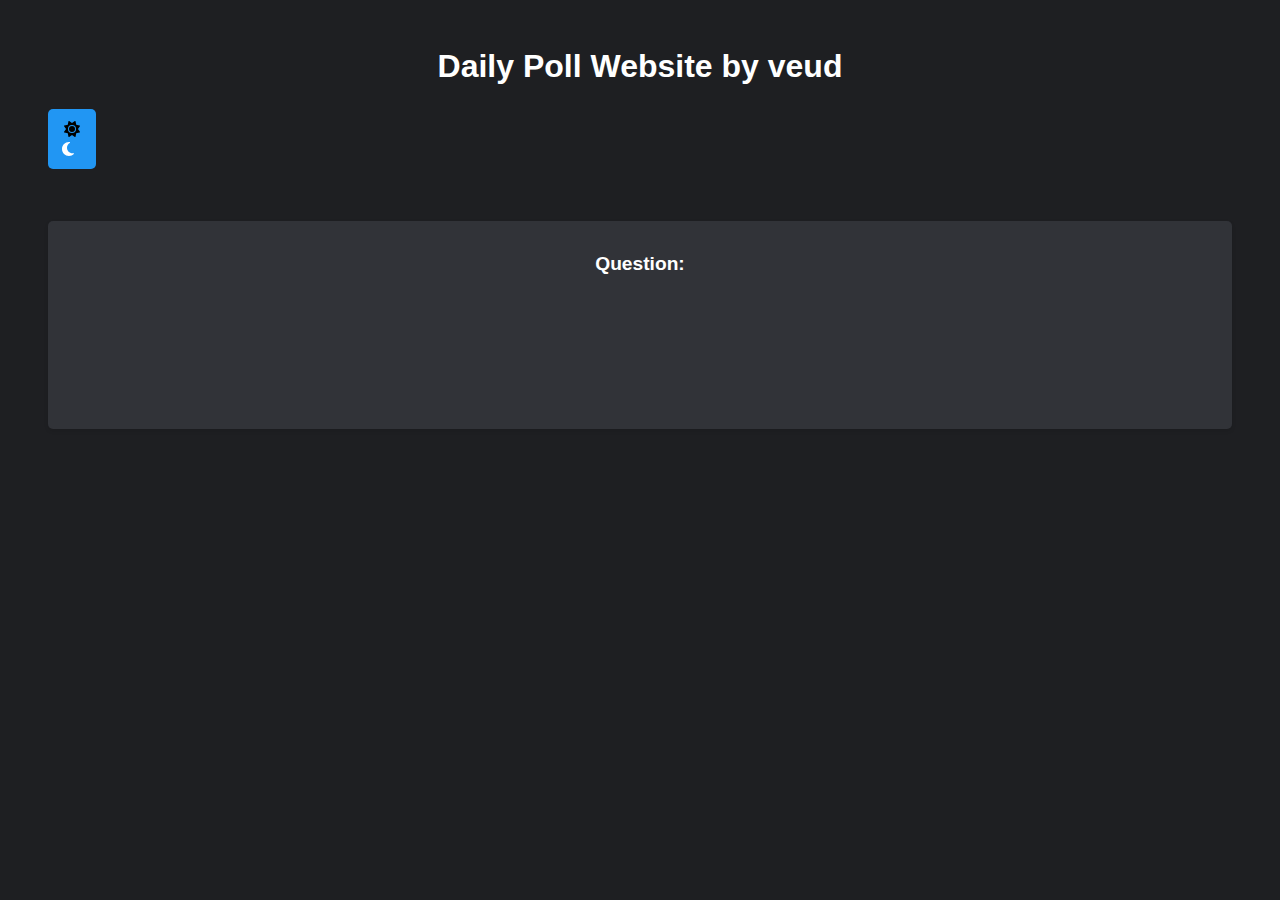
<file: index.html>
<!DOCTYPE html>
<html lang="en">
<head>
    <meta charset="UTF-8">
    <meta name="viewport" content="width=device-width, initial-scale=1.0">
    <title>Poll Website</title>
    <link rel="stylesheet" href="style.css">
    <link rel="icon" href="img/favicon-512x512.png" type="image/png" sizes="512x512">
    <script src="script.js"></script>
</head>
 <body class="dark">
    <div id="container">
        <h1>Daily Poll Website by veud </h1>
        <div class="themeToggle-wrapper">
            <button id="themeToggle" class="theme-toggle">
                <svg id="sun" class="icon-theme" height="1em" viewBox="0 0 512 512"><path class="sun-path" d="M361.5 1.2c5 2.1 8.6 6.6 9.6 11.9L391 121l107.9 19.8c5.3 1 9.8 4.6 11.9 9.6s1.5 10.7-1.6 15.2L446.9 256l62.3 90.3c3.1 4.5 3.7 10.2 1.6 15.2s-6.6 8.6-11.9 9.6L391 391 371.1 498.9c-1 5.3-4.6 9.8-9.6 11.9s-10.7 1.5-15.2-1.6L256 446.9l-90.3 62.3c-4.5 3.1-10.2 3.7-15.2 1.6s-8.6-6.6-9.6-11.9L121 391 13.1 371.1c-5.3-1-9.8-4.6-11.9-9.6s-1.5-10.7 1.6-15.2L65.1 256 2.8 165.7c-3.1-4.5-3.7-10.2-1.6-15.2s6.6-8.6 11.9-9.6L121 121 140.9 13.1c1-5.3 4.6-9.8 9.6-11.9s10.7-1.5 15.2 1.6L256 65.1 346.3 2.8c4.5-3.1 10.2-3.7 15.2-1.6zM160 256a96 96 0 1 1 192 0 96 96 0 1 1 -192 0zm224 0a128 128 0 1 0 -256 0 128 128 0 1 0 256 0z" /></svg>
                <svg id="moon" class="icon-theme" height="1em" viewBox="0 0 512 512"><path class="moon-path" d="M223.5 32C100 32 0 132.3 0 256S100 480 223.5 480c60.6 0 115.5-24.2 155.8-63.4c5-4.9 6.3-12.5 3.1-18.7s-10.1-9.7-17-8.5c-9.8 1.7-19.8 2.6-30.1 2.6c-96.9 0-175.5-78.8-175.5-176c0-65.8 36-123.1 89.3-153.3c6.1-3.5 9.2-10.5 7.7-17.3s-7.3-11.9-14.3-12.5c-6.3-.5-12.6-.8-19-.8z" /></svg>
            </button>
        </div>
        <div>
            <a href="https://github.com/veudal" class="top-left-link" target="_blank">
                <svg style="width: 48px; height: 48px" viewBox="0 0 24 24">
                    <g id="Page-1" stroke="none" stroke-width="1" fill="none" fill-rule="evenodd">
                        <g id="Dribbble-Light-Preview" transform="translate(-140.000000, -7559.000000)">
                            <g class="github-logo-path" id="icons" transform="translate(56.000000, 160.000000)">
                                <path d="M94,7399 C99.523,7399 104,7403.59 104,7409.253 C104,7413.782 101.138,7417.624 97.167,7418.981 C96.66,7419.082 96.48,7418.762 96.48,7418.489 C96.48,7418.151 96.492,7417.047 96.492,7415.675 C96.492,7414.719 96.172,7414.095 95.813,7413.777 C98.04,7413.523 100.38,7412.656 100.38,7408.718 C100.38,7407.598 99.992,7406.684 99.35,7405.966 C99.454,7405.707 99.797,7404.664 99.252,7403.252 C99.252,7403.252 98.414,7402.977 96.505,7404.303 C95.706,7404.076 94.85,7403.962 94,7403.958 C93.15,7403.962 92.295,7404.076 91.497,7404.303 C89.586,7402.977 88.746,7403.252 88.746,7403.252 C88.203,7404.664 88.546,7405.707 88.649,7405.966 C88.01,7406.684 87.619,7407.598 87.619,7408.718 C87.619,7412.646 89.954,7413.526 92.175,7413.785 C91.889,7414.041 91.63,7414.493 91.54,7415.156 C90.97,7415.418 89.522,7415.871 88.63,7414.304 C88.63,7414.304 88.101,7413.319 87.097,7413.247 C87.097,7413.247 86.122,7413.234 87.029,7413.87 C87.029,7413.87 87.684,7414.185 88.139,7415.37 C88.139,7415.37 88.726,7417.2 91.508,7416.58 C91.513,7417.437 91.522,7418.245 91.522,7418.489 C91.522,7418.76 91.338,7419.077 90.839,7418.982 C86.865,7417.627 84,7413.783 84,7409.253 C84,7403.59 88.478,7399 94,7399" />
                            </g>
                        </g>
                    </g>
                </svg>
            </a>
        </div>
        <div id="mainDiv">
            <form id="pollArea">
                <h2 id="question">Question:</h2>
                <p id="questionParagraph" style="font-size: 1.5rem; margin-top: 4vh" />
                <p id="p1" style="color: lightseagreen; margin-top: 6vh"></p>
                <p id="p2" style="display: inline-flex; font-size: 0.9rem"></p>
                <div id="options" class="options" />
            </form>
        </div>
        <div id="progress-bars-container"></div>
    </div>
 </body>
</html>
</file>
<file: style.css>
* {
  margin: 0;
  padding: 0;
  box-sizing: border-box;
}

:root {
  --anim-speed: 2s;
  --bar-height: 18px;

  --bg: #f5f5f5;
  --bg-form: #fff;
  --color-text: black;
  --bg-bar-color: hsl(0, 0%, 90%);
}

.light {
  --bg: #f5f5f5;
  --bg-form: #fff;
  --color-text: black;
  --bg-bar-color: hsl(0, 0%, 90%);
}

.dark {
  --bg: #1e1f22;
  --bg-form: #313338;
  --color-text: white;
  --bg-bar-color: #313338;
}




body {
  font-family: Arial, sans-serif;
  background-color: var(--bg);
  transition: 500ms;
}

#container {
    margin: 0 auto;
    padding: 3em;
}


#pollArea {
  text-align: center;
}

h1 {
  text-align: center;
  font-size: 2rem;
  margin-bottom: 1.5rem;
  color: var(--color-text);
}

form {
  background-color: var(--bg-form);
  border-radius: 5px;
  padding: 2rem;
  box-shadow: 0 2px 4px rgba(0, 0, 0, 0.1);
  color: var(--color-text);
}

h2 {
  font-size: 1.2rem;
  margin-bottom: 1rem;
}

p {
  font-size: 1rem;
  margin-bottom: 2rem;
}

.options {
  display: flex;
  justify-content: center;
  margin-bottom: 2rem;
}

input[type="radio"] {
  display: none;
}

label {
  margin: 0 0.5rem;
  padding: 0.5rem 1rem;
  background-color: #f0f0f0;
  border-radius: 5px;
  cursor: pointer;
}

input[type="radio"]:checked + label {
  background-color: #2196F3;
  color: var(--color-text);
}

label:hover {
  background-color: #e0e0e0;
}

button {
  padding: 0.75rem 1rem;
  border: none;
  border-radius: 5px;
  font-size: 1rem;
  color: var(--color-text);
  background-color: #2196F3;
  cursor: pointer;
}

button:hover {
  background-color: #0d8bf0;
}


#progress-bars-container {
  margin: 100px;
}

.bar-container {
  width: 100%;

  margin-top: 20px;
}

.option-name, .percent-info {
  color: var(--color-text);
  font-weight: bold;
}

.bar {
  width: 0%;
  height: 100%;
  border-radius: calc(var(--bar-height) / 2);
  animation: stretch var(--anim-speed) ease-in-out;
}

.bg-bar {
  width: 100%;
  height: var(--bar-height);
  margin-top: 4px;
  border-radius: calc(var(--bar-height) / 2);
  background-color: var(--bg-bar-color);
}

.percent-div {
  position: absolute;
}

.percent-info {
  position: relative;
  animation: offset var(--anim-speed) ease-in-out;
}

@keyframes stretch {
  from {
      width: 0;
  }
}

@keyframes offset {
  from {
      left: 0px;
  }
}

.modeToggle-wrapper {
  position: absolute;
  right: 20px;
  top: 20px;
}

.mode-toggle {
  width: 40px;
  height: 40px;
  background: var(--bg-form);
  box-shadow: 0 2px 4px rgba(0, 0, 0, 0.1);
}

.icon {
  display: none;
}

.light #sun {
  display: block;
  position: relative;
  left: -4px;
}

.dark #moon {
  display: block;
  position: relative;
  left: -2px;
}

.sun-path {
  fill: black;
}

.moon-path {
  fill: white;
}
</file>
